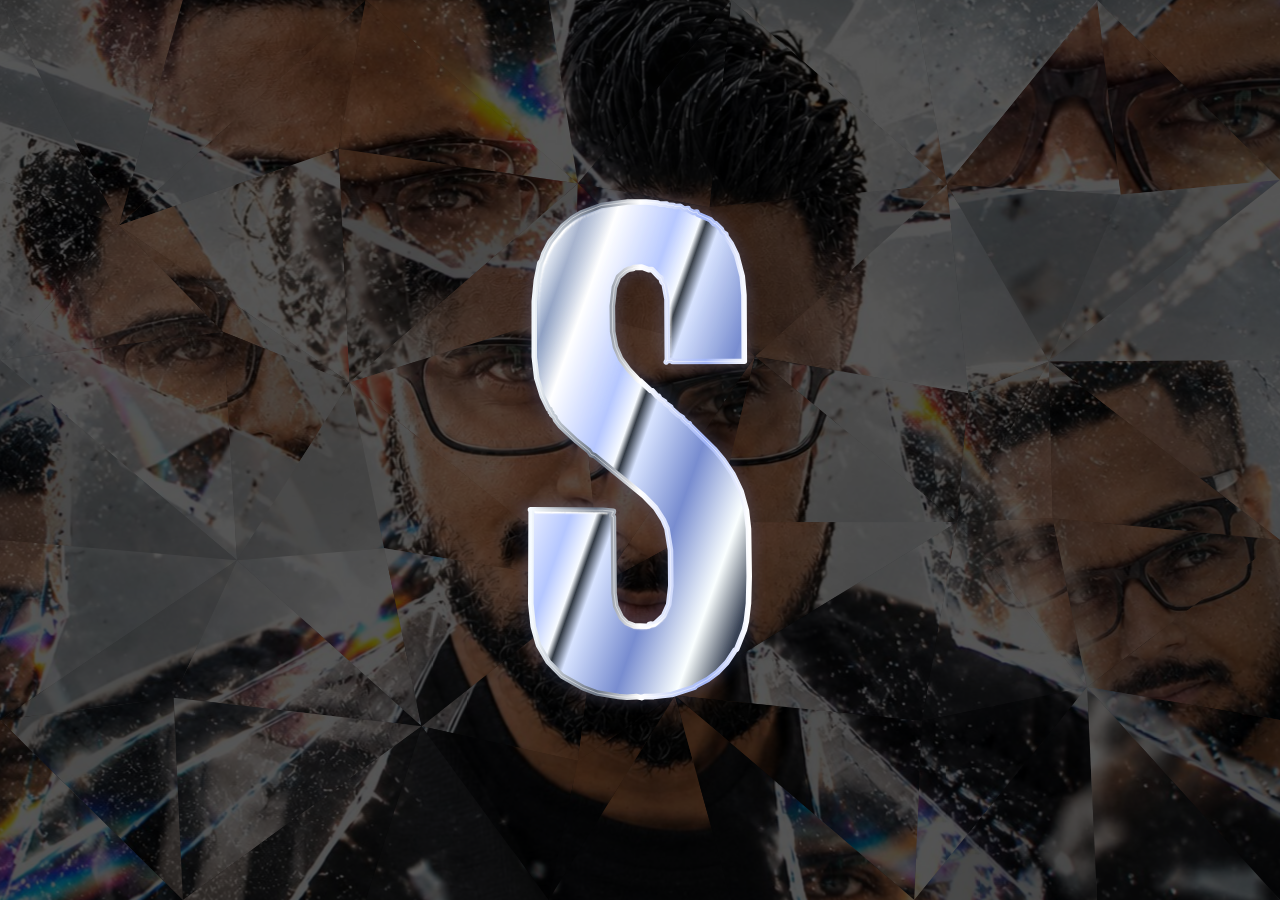
<file: inddex.html>
<!doctype html>
<html lang="en"><head><meta charset="UTF-8"><meta name="viewport" content="width=device-width,initial-scale=1"><meta name="theme-color" content="#000000"><title>SURESH</title><link rel="stylesheet" href="style.css"></head>
<body>
<div id="glass" aria-hidden="true"></div>
<svg id="stage" viewBox="0 0 1600 900" role="img" aria-label="Chrome shapes morph through the letters S U R E S H, then reveal the SURESH artwork">
<defs>
<linearGradient id="chrome" x1="0" y1="0" x2="1" y2=".8"><stop stop-color="#11141d"/><stop offset=".08" stop-color="#f5fbff"/><stop offset=".16" stop-color="#8297be"/><stop offset=".25" stop-color="#fff"/><stop offset=".42" stop-color="#b5c7ff"/><stop offset=".49" stop-color="#f7fbff"/><stop offset=".51" stop-color="#303842"/><stop offset=".55" stop-color="#d7e3ff"/><stop offset=".72" stop-color="#788dd0"/><stop offset=".89" stop-color="#faffff"/><stop offset="1" stop-color="#384255"/></linearGradient>
<linearGradient id="edge"><stop stop-color="#f4faff"/><stop offset=".3" stop-color="#6a7484"/><stop offset=".5" stop-color="#fff"/><stop offset=".8" stop-color="#a2b6f8"/><stop offset="1" stop-color="#fff"/></linearGradient>
<filter id="glow" x="-100%" y="-100%" width="300%" height="300%"><feGaussianBlur stdDeviation="7"/></filter>
<filter id="bevel" x="-15%" y="-15%" width="130%" height="130%"><feGaussianBlur in="SourceAlpha" stdDeviation="4" result="blur"/><feSpecularLighting in="blur" surfaceScale="12" specularConstant="1.3" specularExponent="32" lighting-color="#ffffff" result="light"><fePointLight x="200" y="80" z="180"/></feSpecularLighting><feComposite in="light" in2="SourceAlpha" operator="in" result="shine"/><feMerge><feMergeNode in="SourceGraphic"/><feMergeNode in="shine"/></feMerge></filter>
<path id="flight" d="M100 260 C450 70 1150 460 1500 260 S1130 630 800 450 S100 370 100 540 S700 780 1500 630"/>
<mask id="reveal"><path id="brush" d="M100 260 C450 70 1150 460 1500 260 S1130 630 800 450 S100 370 100 540 S700 780 1500 630" fill="none" stroke="white" stroke-width="460" stroke-linecap="round"/></mask>
</defs>
<g id="letter" transform="translate(400 50)"><path id="shadow" fill="none" stroke="#637dc7" stroke-width="18" opacity=".18" filter="url(#glow)"/><path id="shape" fill="url(#chrome)" stroke="url(#edge)" stroke-width="7" stroke-linejoin="round" filter="url(#bevel)"/><path id="outline" fill="none" stroke="white" stroke-width="1" opacity=".6"/></g>
<g id="final"><image href="assets/suresh.png" x="100" y="125" width="1400" height="650" preserveAspectRatio="xMidYMid meet" mask="url(#reveal)"/></g>
<g id="comet"><circle r="32" fill="#a3bbff" filter="url(#glow)" opacity=".8"/><circle r="5" fill="white"/><path d="M-45 0H45M0-45V45" stroke="white" stroke-width="1.5"/><path d="M-19-19 19 19M-19 19 19-19" stroke="#c3d4ff"/></g>
<g id="stars" fill="white"></g>
</svg>
<div id="error" hidden>Animation could not load. Please refresh to retry.</div>
<script src="assets/gsap.min.js"></script><script src="assets/MorphSVGPlugin.min.js"></script><script src="assets/MotionPathPlugin.min.js"></script><script src="sound.js"></script><script src="app.js"></script>
</body></html>
</file>
<file: style.css>
*{box-sizing:border-box}
html,body{margin:0;height:100%;background:#000;overflow:hidden}
/* Fractal glass parallax (dimmed photo behind the animation) */
#glass{position:fixed;inset:0;z-index:0;overflow:hidden;opacity:.34;pointer-events:none}
#glass .layer,#glass .shard{position:absolute;inset:0}
#glass .img{position:absolute;inset:-7%;background:url(assets/glass-bg.jpg) center/cover no-repeat;will-change:transform}
#glass .base .img{filter:blur(2px) brightness(.8)}
#glass .tint{position:absolute;inset:0}
#stage{position:fixed;inset:0;z-index:1;width:100%;height:100%;display:block;overflow:visible}
#error{position:fixed;top:45%;width:100%;text-align:center;font:14px sans-serif;color:#eee;z-index:2}
</file>
